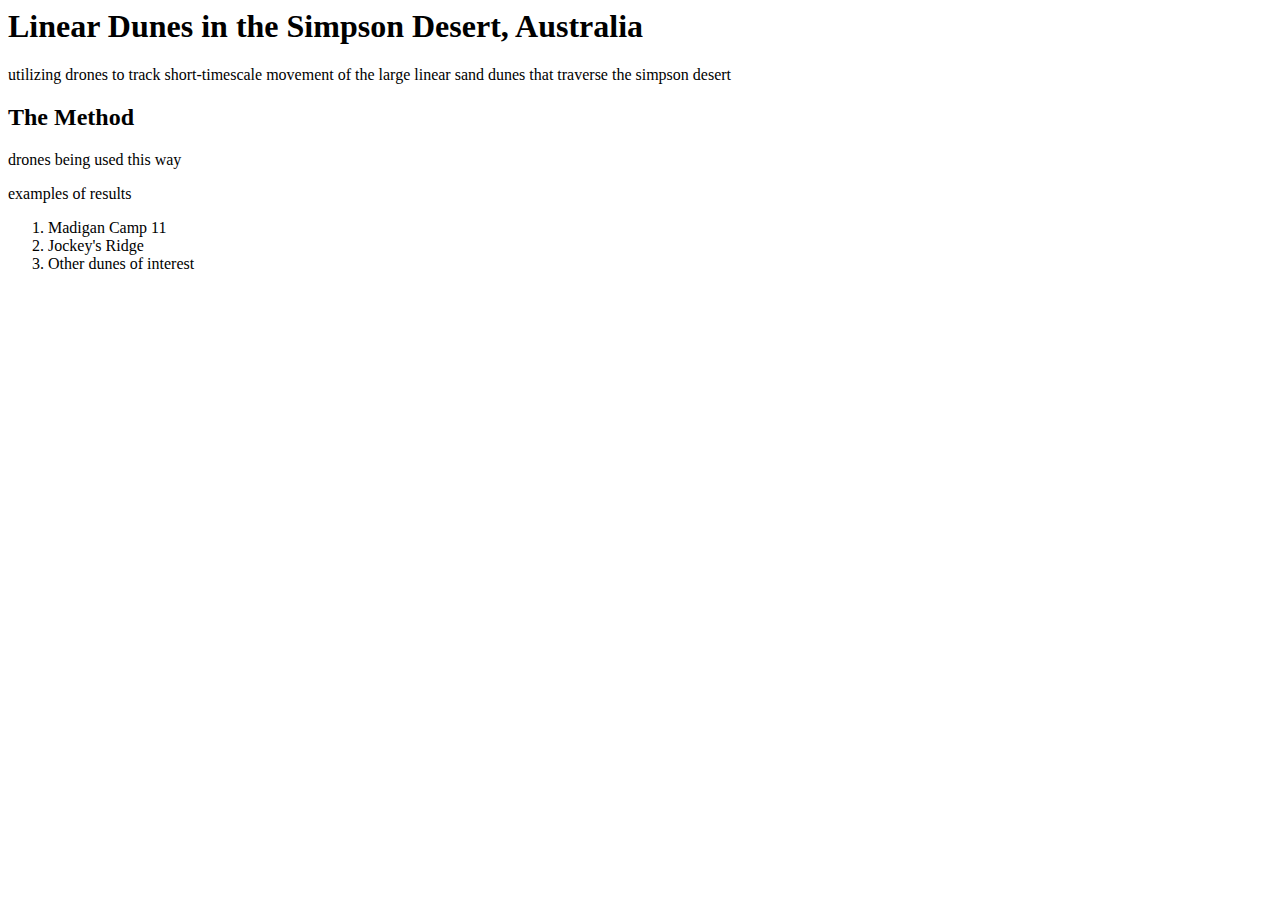
<file: dunes.html>
<body>
    <!-- This is the start of the "About" section -->
    <div class="About">
        <h1>Linear Dunes in the Simpson Desert, Australia</h1>
        <p>utilizing drones to track short-timescale movement of the large linear sand dunes that traverse the simpson desert</p>
        <h2>The Method</h2>
        <div class="about-content">
        <p> drones being used this way </p>

        <p> examples of results</p>
            <ol>
            <li> Madigan Camp 11</li>
            <li> Jockey's Ridge</li>
            <li> Other dunes of interest</li>
                </div>
    </div>
</file>
